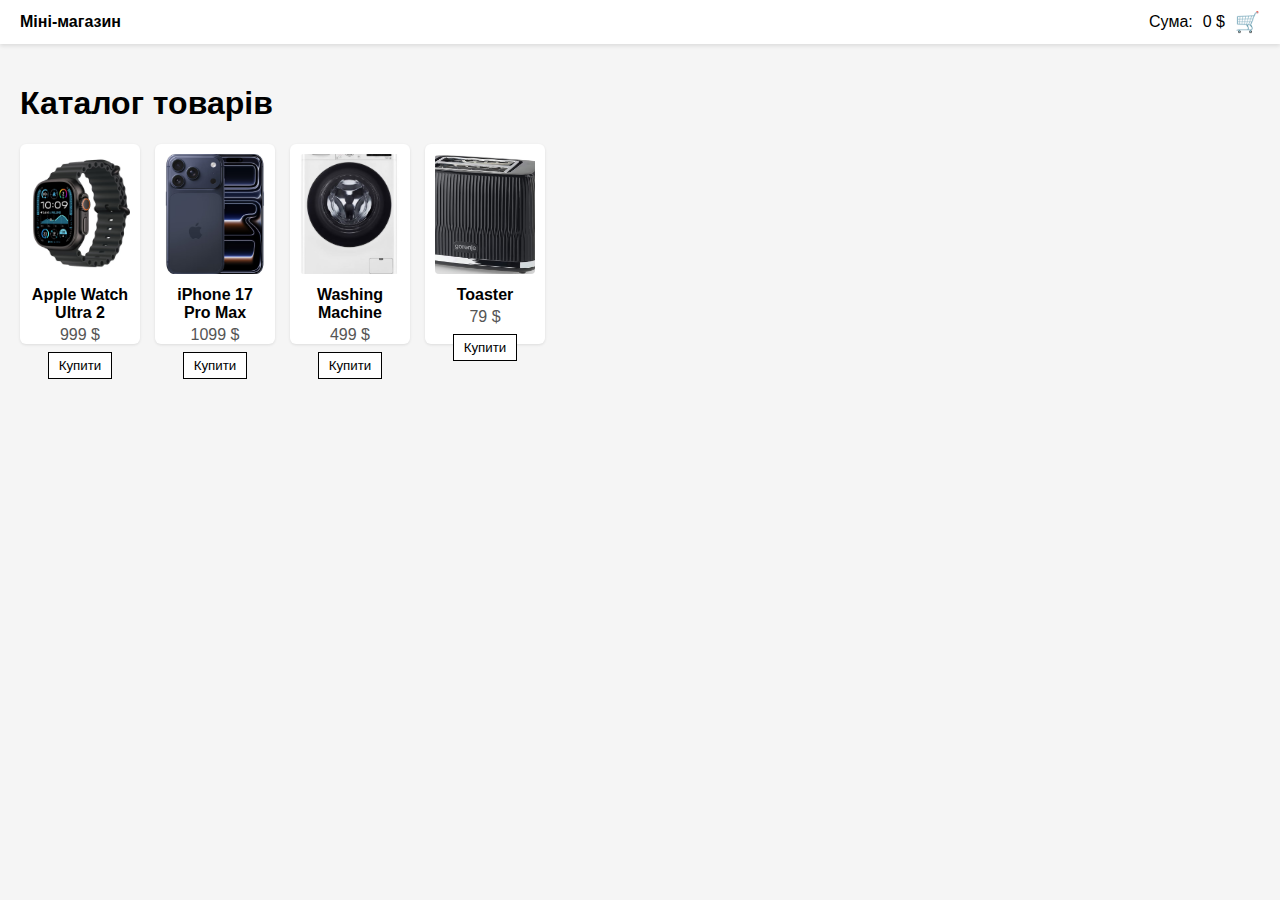
<file: ITStep/index1.html>
<!DOCTYPE html>
<html lang="en">
<head>
  <meta charset="UTF-8">
  <meta name="viewport" content="width=device-width, initial-scale=1.0">
  <link rel = "stylesheet" href = "style1.css">
  <script src = "script1.js"></script>
  <title>Document</title>
</head>
<body>
    <header class="top-bar">
        <div class="logo">Міні-магазин</div>
            <div class="cart-info">
            Сума: <span id="cart-total-price">0 $</span>
            <a href="cart.html" class="cart-link">🛒</a>
        </div>
    </header>
<main class="page">
  <h1>Каталог товарів</h1>
  <div id="product-list" class="product-list"></div>
</main>
</body>
</html>
</file>
<file: ITStep/style1.css>
body {
  margin: 0;
  font-family: Arial, sans-serif;
  background: #f5f5f5;
}

.top-bar {
  display: flex;
  align-items: center;
  justify-content: space-between;
  background: #ffffff;
  padding: 10px 20px;
  box-shadow: 0 2px 4px rgba(0,0,0,0.1);
}

.logo {
  font-weight: bold;
}

.cart-info {
  display: flex;
  align-items: center;
  gap: 10px;
}

.cart-link {
  text-decoration: none;
  font-size: 20px;
}

.back-btn {
  border: none;
  background: none;
  font-size: 20px;
  cursor: pointer;
}

.page {
  padding: 20px;
}


.product-list {
  display: flex;
  gap: 15px;
  flex-wrap: wrap;
}

.product-card{
  width: 100px;
  height: 180px;
  background: #fff;
  border-radius: 6px;
  padding: 10px;
  box-shadow: 0 1px 3px rgba(0,0,0,0.1);
  text-align: center;
}

.product-card img {
  width: 100%;
  height: 120px;
  object-fit: cover;
  border-radius: 4px;
}

.product-name {
  margin-top: 8px;
  font-weight: 600;
}

.product-price {
  margin-top: 4px;
  color: #555;
}

.buy-btn {
  margin-top: 8px;
  padding: 5px 10px;
  border: 1px solid #000;
  background: #fff;
  cursor: pointer;
}

.cart-items {
  background: #fff;
  border-radius: 6px;
  padding: 10px;
  box-shadow: 0 1px 3px rgba(0,0,0,0.1);
}

.cart-row {
  display: grid;
  grid-template-columns: 2fr 1fr 1fr 1fr;
  gap: 10px;
  padding: 6px 0;
  border-bottom: 1px solid #eee;
}

.cart-row:last-child {
  border-bottom: none;
}

.cart-summary {
  margin-top: 15px;
  font-weight: bold;
}

.clear-btn {
  margin-top: 15px;
  padding: 6px 12px;
  border: 1px solid #c00;
  background: #fff;
  color: #c00;
  cursor: pointer;
}
</file>
